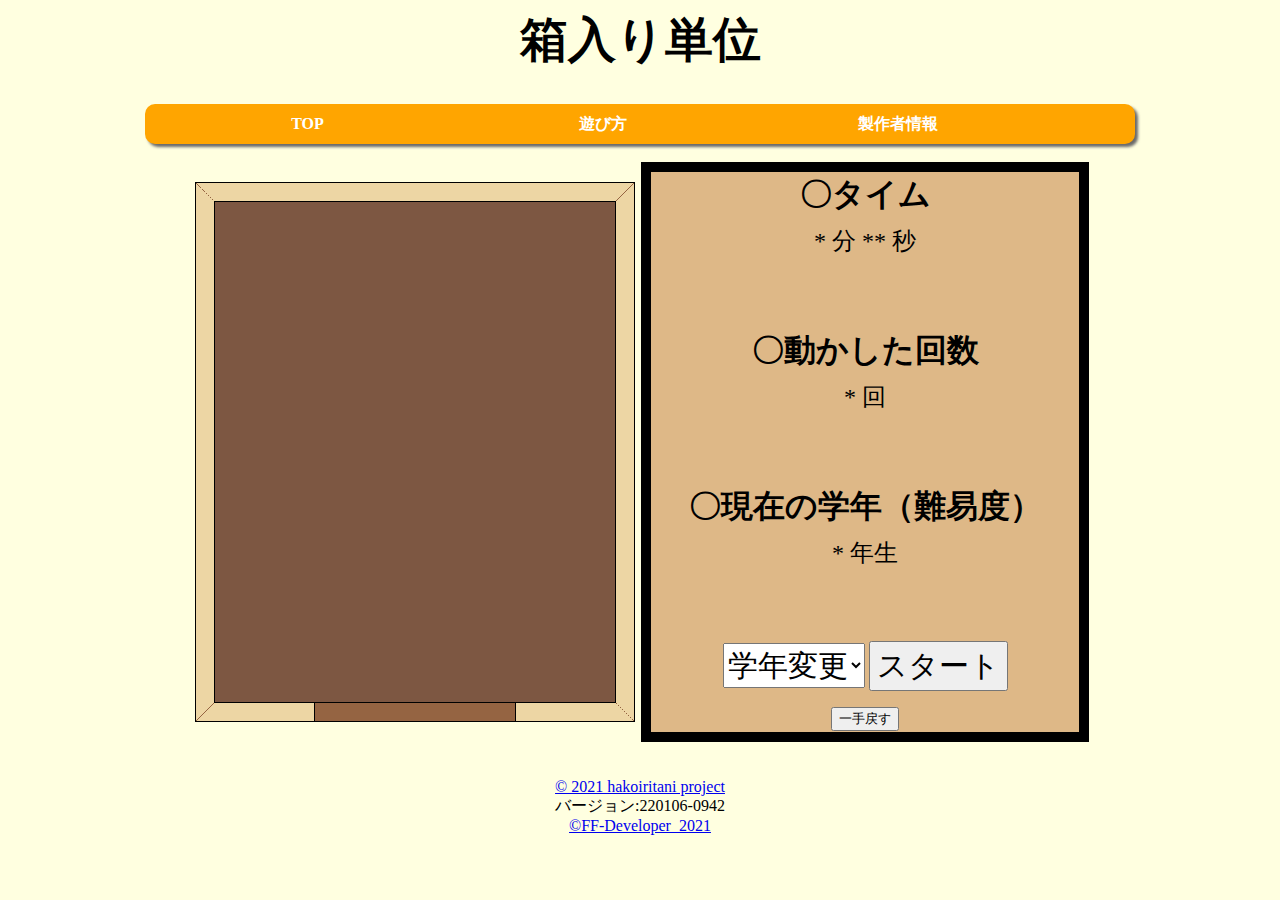
<file: index.html>
<html lang="ja">
    <head>
        <meta http-equiv="Content-Type" content="text/html; charset=UTF-8">
        <meta http-equiv="imagetoolbar" content="no">
        <meta name="description" content="箱入り単位とは、「箱入り娘」というスライディングブロックパズルゲームから着想を得て高専風に作成されたゲームのことです。基本的にゲームルールは「箱入り娘」と同じですが、その駒が箱入り単位特有のものとなっています。">
        <meta http-equiv="X-UA-Compatible" content="IE=edge"/>
        <link rel="stylesheet" href="common/common.css">
        <link rel="stylesheet" href="index.css">
        <script type="text/javascript" src="./main.js"></script>
      	<script type="text/javascript" src="./error.js"></script>
        <title>箱入り単位</title>
    </head>

    <body>
        <header>
            <h1>箱入り単位</h1>
        </header>

        <script type="text/javascript" src="common/menubar.js"></script>    <!--メニューバー-->

        <div class="container"><table class="_table" summary="箱入り単位"><tbody><tr><td>
            <table summary="ボード"><tbody><tr><td>
                <div class="frame" id="frame">
                    <img src="img/frame.png"/>
                    <div class="peice">
                    <div id="p0"><img src="img/BP.png" onmousedown="select(0)"/></div>
                    <div id="p1"><img src="img/SP1.png" onmousedown="select(1)"/></div>
                    <div id="p2"><img src="img/SP2.png" onmousedown="select(2)"/></div>
                    <div id="p3"><img src="img/SP3.png" onmousedown="select(3)"/></div>
                    <div id="p4"><img src="img/SP4.png" onmousedown="select(4)"/></div>
                    <div id="p5"><img src="img/SP5.png" onmousedown="select(5)"/></div>
                    <div id="p6"><img src="img/SP6.png" onmousedown="select(6)"/></div>
                    <div id="p7"><img src="img/VP1.png" onmousedown="select(7)"/></div>
                    <div id="p8"><img src="img/VP2.png" onmousedown="select(8)"/></div>
                    <div id="p9"><img src="img/VP3.png" onmousedown="select(9)"/></div>
                    <div id="p10"><img src="img/VP4.png" onmousedown="select(10)"/></div>
                    <div id="p11"><img src="img/HP1.png" onmousedown="select(11)"/></div>
                    <div id="p12"><img src="img/HP2.png" onmousedown="select(12)"/></div>
                    <div id="p13"><img src="img/HP3.png" onmousedown="select(13)"/></div>
                    <div id="p14"><img src="img/HP4.png" onmousedown="select(14)"/></div>
                    </div>
                    <div class="clear" id="clear">
                        <img src="img/clear.png"/></div> 
                </div></td></tr></tbody></table></td>
            
            <td class="data">
                <p class="text_a">〇タイム</p>
                <p class="text_b"><span id="minute">*</span><span> 分 </span><span id="second10"></span><span id="second1">**</span><span> 秒</span></p>
                <p class="text_a">〇動かした回数</p>
                <p class="text_b"><span id="Count_interface">*</span> 回</p>
                <p class="text_a">〇現在の学年（難易度）</p>
                <p class="text_b"><span id="n_lv">*</span><span> 年生</span></p>
                <select name="level" id="level">
                    <option value='0'>学年変更</option>
                    <option value="1">1年生</option>
                    <option value="2">2年生</option>
                    <option value="3">3年生</option>
                    <option value="4">4年生</option>
                    <option value="5">5年生</option>
　　　　　　　　　　<option value="6">専1年生</option>
                    <option value="7">専2年生</option>
                </select>
                <input type="submit" name="submit" value="スタート" class="sel_Lv" onclick="select_level()">
                <p><input type="submit" name="pre_button" value="一手戻す" class="pre_button" onclick="pre_button()"></p>
            </td></tr></tbody></table></div><br>

            <div class="database" id="DB">
            <!--削除-->
            </div>

            <!--
            <div class="debugB">
                <br><button type="button" onclick="debug()" disabled>stats_debug</button>
                <button type="button" onclick="DM()"disabled>move_debug</button><br>
                <script>function DM(){m_debug = 1;}</script>
            </div>
            <div class="debug" id="debugT">
                <p>デバッグ</p>
                X：<input type="text" id="txtX"/><br>
                Y：<input type="text" id="txtY"/><br>
                click：<input type="text" id="txtC" value='no_click'/><br>
                select piece：<input type="text" id="txtS" value='no_select'/><br>
                direction：<input type="text" id="txtD" value='no_direction'/><br>
                count：<input type="text" id="txtMC" value='0'/><br>
                level：<input type="text" id="txtGL" value='1'/><br>
            </div>-->

            <footer>
                <script type="text/javascript" src="common/footer.js"></script>
            </footer>
    </body>
</html>
</file>
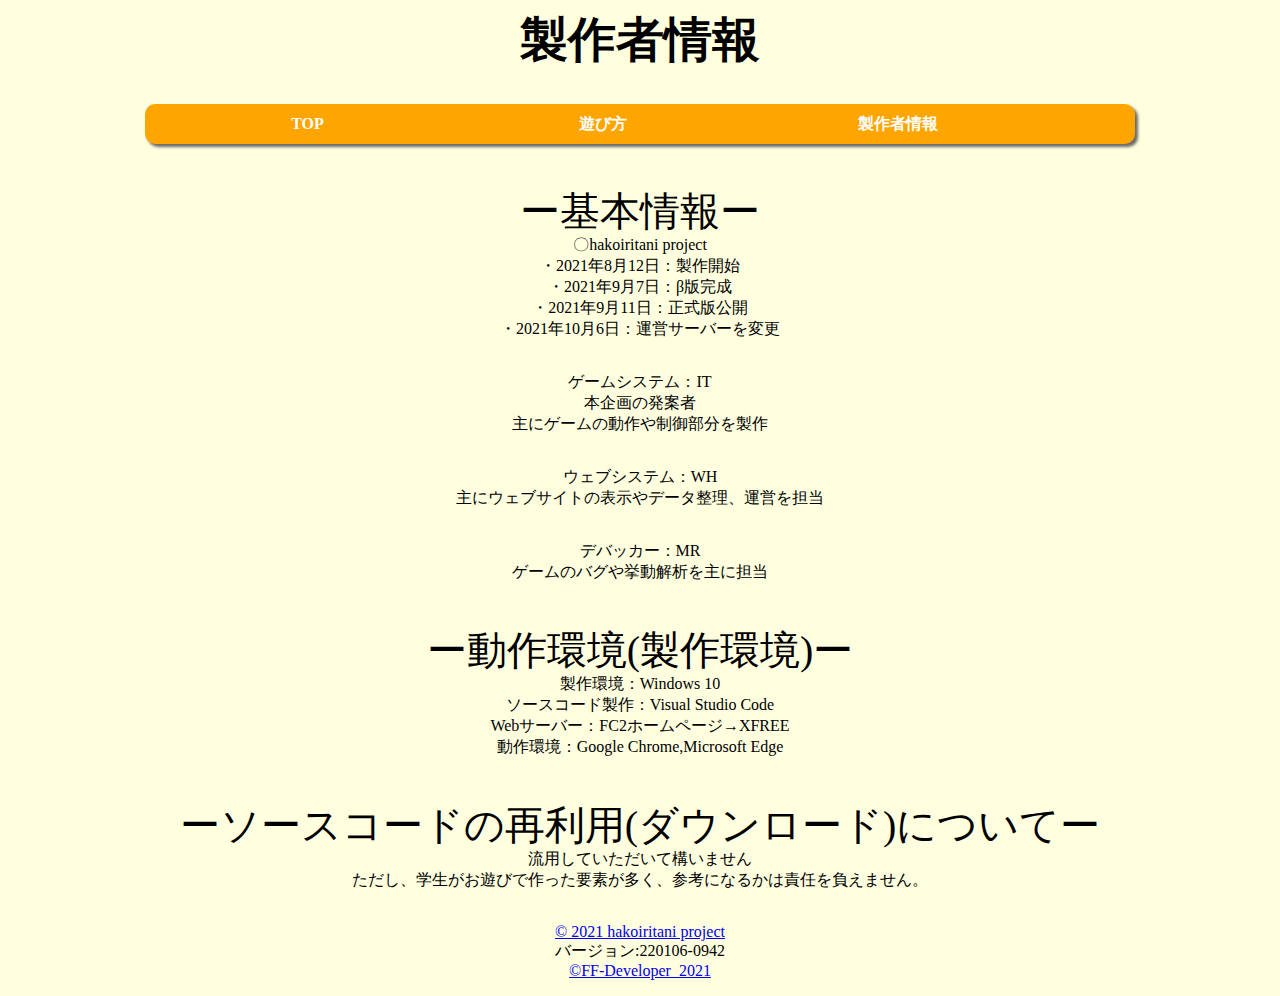
<file: copyright.html>
<html lang="ja">
    <head>
        <meta http-equiv="Content-Type" content="text/html; charset=UTF-8">
        <meta http-equiv="imagetoolbar" content="no">
        <link rel="stylesheet" href="common/common.css">
        <link rel="stylesheet" href="copyright.css">
        <title>箱入り単位|製作者情報</title>
    </head>

    <body>
        <header>
            <h1>製作者情報</h1>
        </header>

        <script type="text/javascript" src="common/menubar.js"></script>    <!--メニューバー-->

        <div class="copyright">
            <p class="index">ー基本情報ー</p>
            <p class="text">〇hakoiritani project<br>・2021年8月12日：製作開始<br>・2021年9月7日：β版完成<br>・2021年9月11日：正式版公開<br>・2021年10月6日：運営サーバーを変更</p>
            <p class="text">ゲームシステム：IT<br>本企画の発案者<br>主にゲームの動作や制御部分を製作</p>
            <p class="text">ウェブシステム：WH<br>主にウェブサイトの表示やデータ整理、運営を担当</p>
            <p class="text">デバッカー：MR<br>ゲームのバグや挙動解析を主に担当</p>
            <p class="index">ー動作環境(製作環境)ー</p>
            <p class="text">製作環境：Windows 10<br>ソースコード製作：Visual Studio Code<br>Webサーバー：FC2ホームページ→XFREE<br>動作環境：Google Chrome,Microsoft Edge</p>
            <p class="index">ーソースコードの再利用(ダウンロード)についてー</p>
            <p class="text">流用していただいて構いません<br>
          	ただし、学生がお遊びで作った要素が多く、参考になるかは責任を負えません。</p>
        </div>

    </body>
    <footer>
        <script type="text/javascript" src="common/footer.js"></script>
    </footer>
</html>
</file>
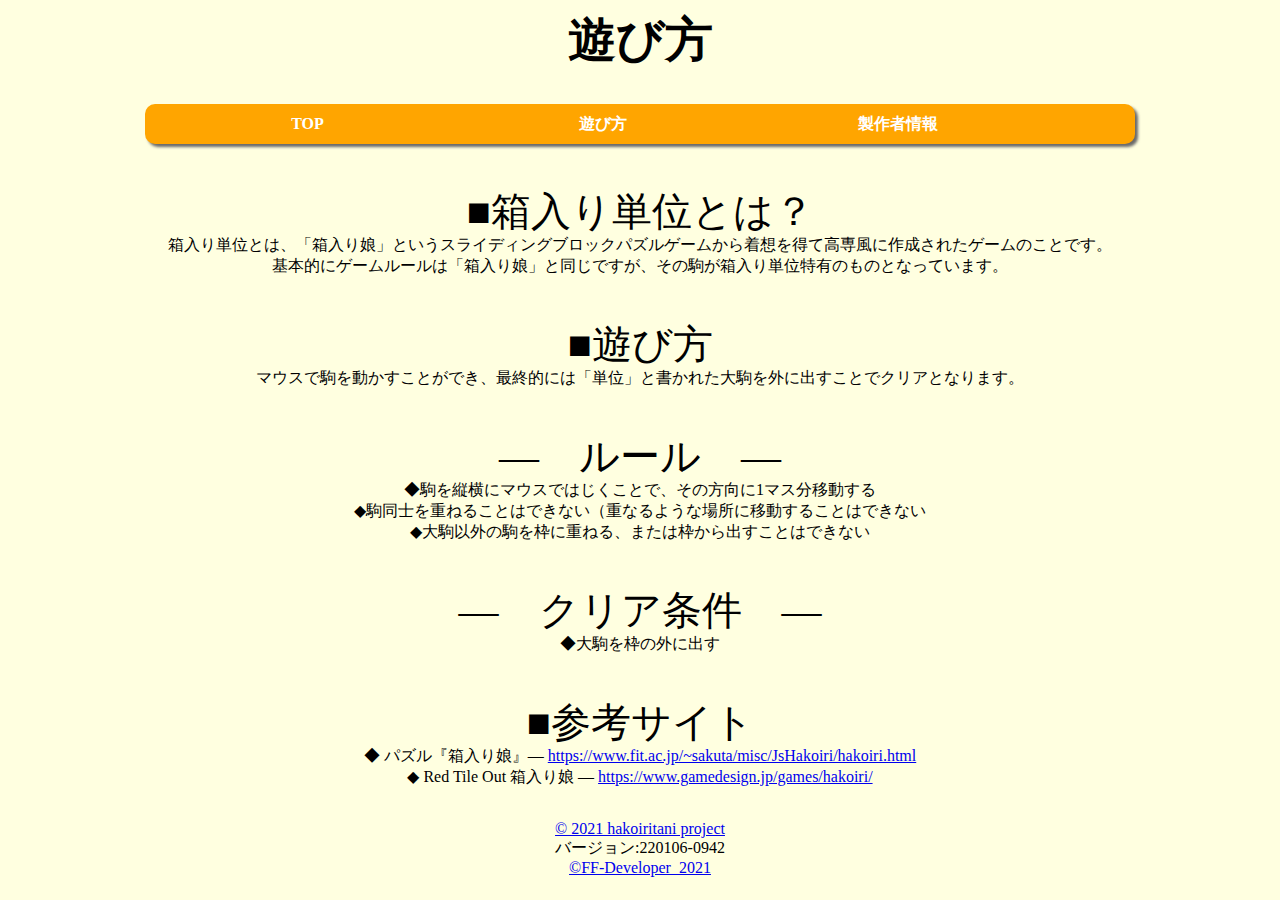
<file: rule.html>
<html>
    <head>
        <meta http-equiv="Content-Type" content="text/html; charset=UTF-8">
        <meta http-equiv="imagetoolbar" content="no">
        <link rel="stylesheet" href="common/common.css">
        <link rel="stylesheet" href="rule.css">
        <title>箱入り単位|遊び方</title>
    </head>

    <body>
            <header>
                <h1>遊び方</h1>
            </header>

            <!--メニューバー-->
            <script type="text/javascript" src="common/menubar.js"></script>

        <div class="rule">
            <p class="index">■箱入り単位とは？</p>
            <p class="text">箱入り単位とは、「箱入り娘」というスライディングブロックパズルゲームから着想を得て高専風に作成されたゲームのことです。<br>
            基本的にゲームルールは「箱入り娘」と同じですが、その駒が箱入り単位特有のものとなっています。</p>
            <p class="index">■遊び方</p>
            <p class="text">マウスで駒を動かすことができ、最終的には「単位」と書かれた大駒を外に出すことでクリアとなります。</p>
            <p class="index">―　ルール　― </p>
            <p class="text">◆駒を縦横にマウスではじくことで、その方向に1マス分移動する<br>
            ◆駒同士を重ねることはできない（重なるような場所に移動することはできない<br>
            ◆大駒以外の駒を枠に重ねる、または枠から出すことはできない</p>
            <p class="index">―　クリア条件　―</p>
            <p class="text">◆大駒を枠の外に出す </p>
            <p class="index">■参考サイト</p>
            <p class="text">◆ パズル『箱入り娘』― <a href="https://www.fit.ac.jp/~sakuta/misc/JsHakoiri/hakoiri.html">https://www.fit.ac.jp/~sakuta/misc/JsHakoiri/hakoiri.html</a><br>
            ◆ Red Tile Out 箱入り娘 ― <a href="https://www.gamedesign.jp/games/hakoiri/">https://www.gamedesign.jp/games/hakoiri/</a></p>
        </div>

        <footer>
             <!--フッター-->
        <script type="text/javascript" src="common/footer.js"></script>
        </footer>

    </body>
</html>
</file>
<file: common/common.css>
/*共通設定*/

/*背景色*/
body{
	background:lightyellow;
}

/*タイトル*/
h1{
    text-align: center;
	font-size: 300%;
}

/*メニューバー表示制御*/
.menu{
	background-color: orange;
	width: 960px;
	margin-left: auto;
    margin-right: auto;
	padding: 0px 15px;
	border-radius: 10px;
	box-shadow: 3px 3px 3px dimgray;
}

.menu > li{
	display: inline-block;
	position: relative;
	list-style-type: none;
	width: 295px;
}

.menu li:hover ul{
	display: block;
}

.menu a{
	display: block;
	background-color: orange;
	padding: 0px 30px;
	color: white;
	line-height: 40px;
	text-align: center;
	text-decoration: none;
	font-weight: bold;
}

.menu ul{
	margin: 0px;
	padding: 0px;
	display: none;
	position: absolute;
	z-index: 1000;
}

.menu ul li a{
	text-align: left;
	padding-left: 10px;
	font-weight: normal;
}

.menu a:hover{ /*選択された文字を赤色に変更する*/
	color: red;
}

/*フッター表示制御*/
footer{
	text-align: center;
}

.tweet{
	text-align: center;
}


#iframe1
{
	height:   100%;
	left:     0px;
	position: absolute;
	top:      0px;
	width:    100%;
}
</file>
<file: index.css>
body{
    user-select:none;
}

._table{
    margin: auto;
}

img{
	-webkit-user-drag: none;
}

.peice > div {
    position: absolute;
    visibility: hidden;
}

.frame{
    position: relative;
}

.clear{
    position: absolute;
    top: 0;
    visibility: hidden;
}

.data{
    text-align: center;
    border: 10px solid black;
    background-color: burlywood;
    font-family: "HGS行書体";
    width: 50%;
}

.text_a{
	margin-bottom: -0.5em;
    font-size: xx-large;
    font-weight: bolder;
}
.text_b{
	margin-bottom: 3em;
    font-size: x-large;
}

select{
    height: 45px;
    font-size: 30px;
}

.sel_Lv{
    height: 50px;
    font-size: 30px;
}

.database{
    border: 10px solid black;
    background-color: lightblue;
    width: 500px;
    height: auto;
    margin: 0 auto;
    max-width: 100%;
    text-align: center;
    display: none;
}

.DB_title{
    margin-bottom: -0.8em;
}

.DB{
    margin-bottom: 0em;
}

/* デバッグ */
.debugB{
    text-align: center;
}

.debug{
    display: none;
    text-align: center;
}

.DB_debug{
    text-align: center;
}
</file>
<file: copyright.css>
.copyright{
    text-align: center;
}

.index{
    margin-bottom: -0.5em;
    font-size: 40px;
}

.text{
    margin-bottom: 2em;
}
</file>
<file: rule.css>
/*遊び方*/
.rule{
    text-align: center;
}

.index{
    margin-bottom: -0.5em;
    font-size: 40px;
}

.text{
    margin-bottom: 2em;
}
</file>
